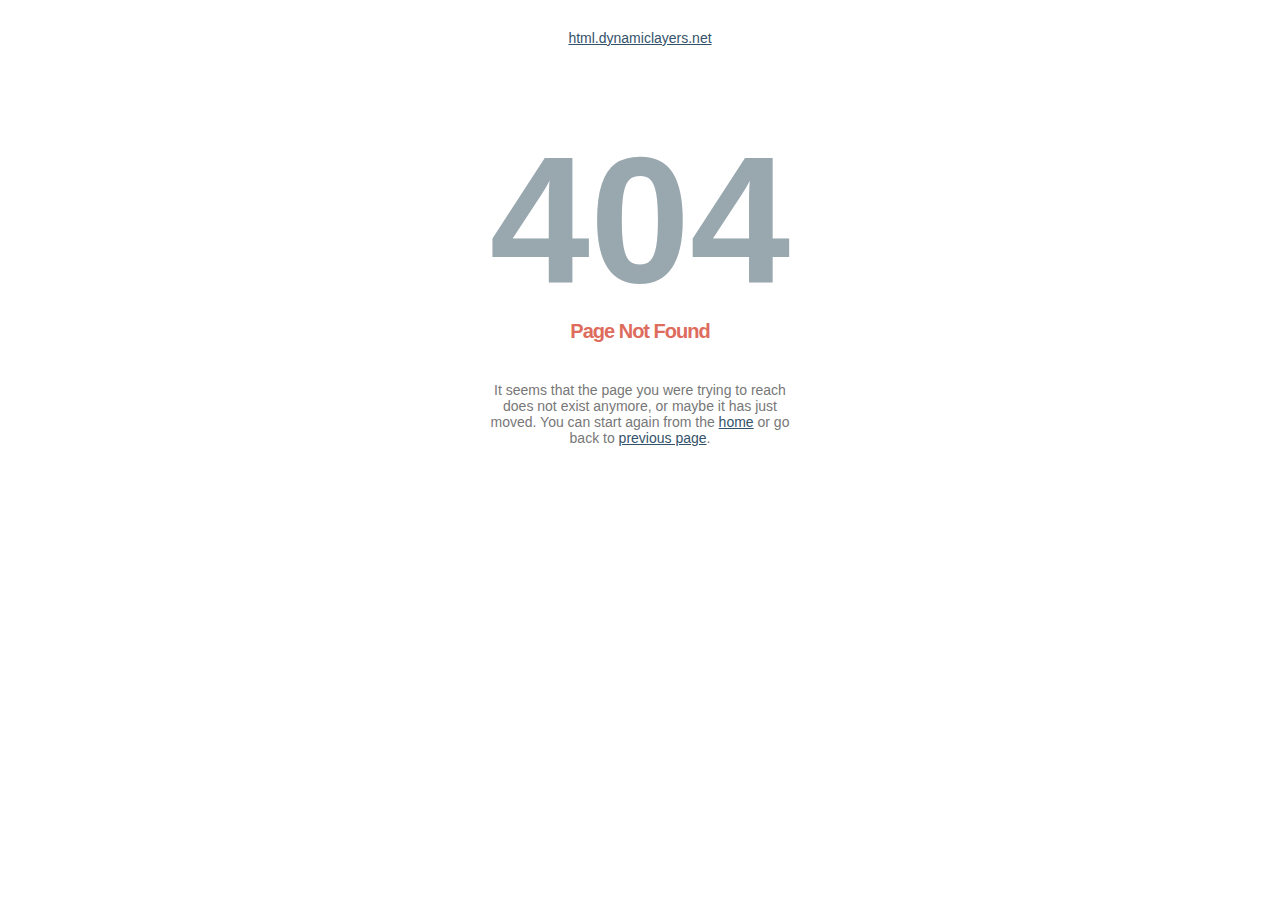
<file: css/owl.video.play.html>
<!DOCTYPE html PUBLIC "-//W3C//DTD XHTML 1.0 Strict//EN" "http://www.w3.org/TR/xhtml1/DTD/xhtml1-strict.dtd">
<html xmlns="http://www.w3.org/1999/xhtml" xml:lang="en" lang="en"><head>
<title>404 &mdash; Not Found</title>
<meta http-equiv="Content-Type" content="text/html; charset=UTF-8" />
<meta name="description" content="Sorry, page not found" />
<style type="text/css">
        body {font-size:14px; color:#777777; font-family:arial; text-align:center;}
        h1 {font-size:180px; color:#99A7AF; margin: 70px 0 0 0;}
        h2 {color: #DE6C5D; font-family: arial; font-size: 20px; font-weight: bold; letter-spacing: -1px; margin: -3px 0 39px;}
        p {width:320px; text-align:center; margin-left:auto;margin-right:auto; margin-top: 30px }
        div {width:320px; text-align:center; margin-left:auto;margin-right:auto;}
        a:link {color: #34536A;}
        a:visited {color: #34536A;}
        a:active {color: #34536A;}
        a:hover {color: #34536A;}
    </style>
</head>
<body>
<p><a href="http://html.dynamiclayers.net/">html.dynamiclayers.net</a></p>
<h1>404</h1>
<h2>Page Not Found</h2>
<div>
It seems that the page you were trying to reach does not exist anymore, or maybe it has just moved.
You can start again from the <a href="http://html.dynamiclayers.net/">home</a> or go back to <a href="javascript:%20history.go(-1)">previous page</a>.
</div>
</body>
</html>
</file>
